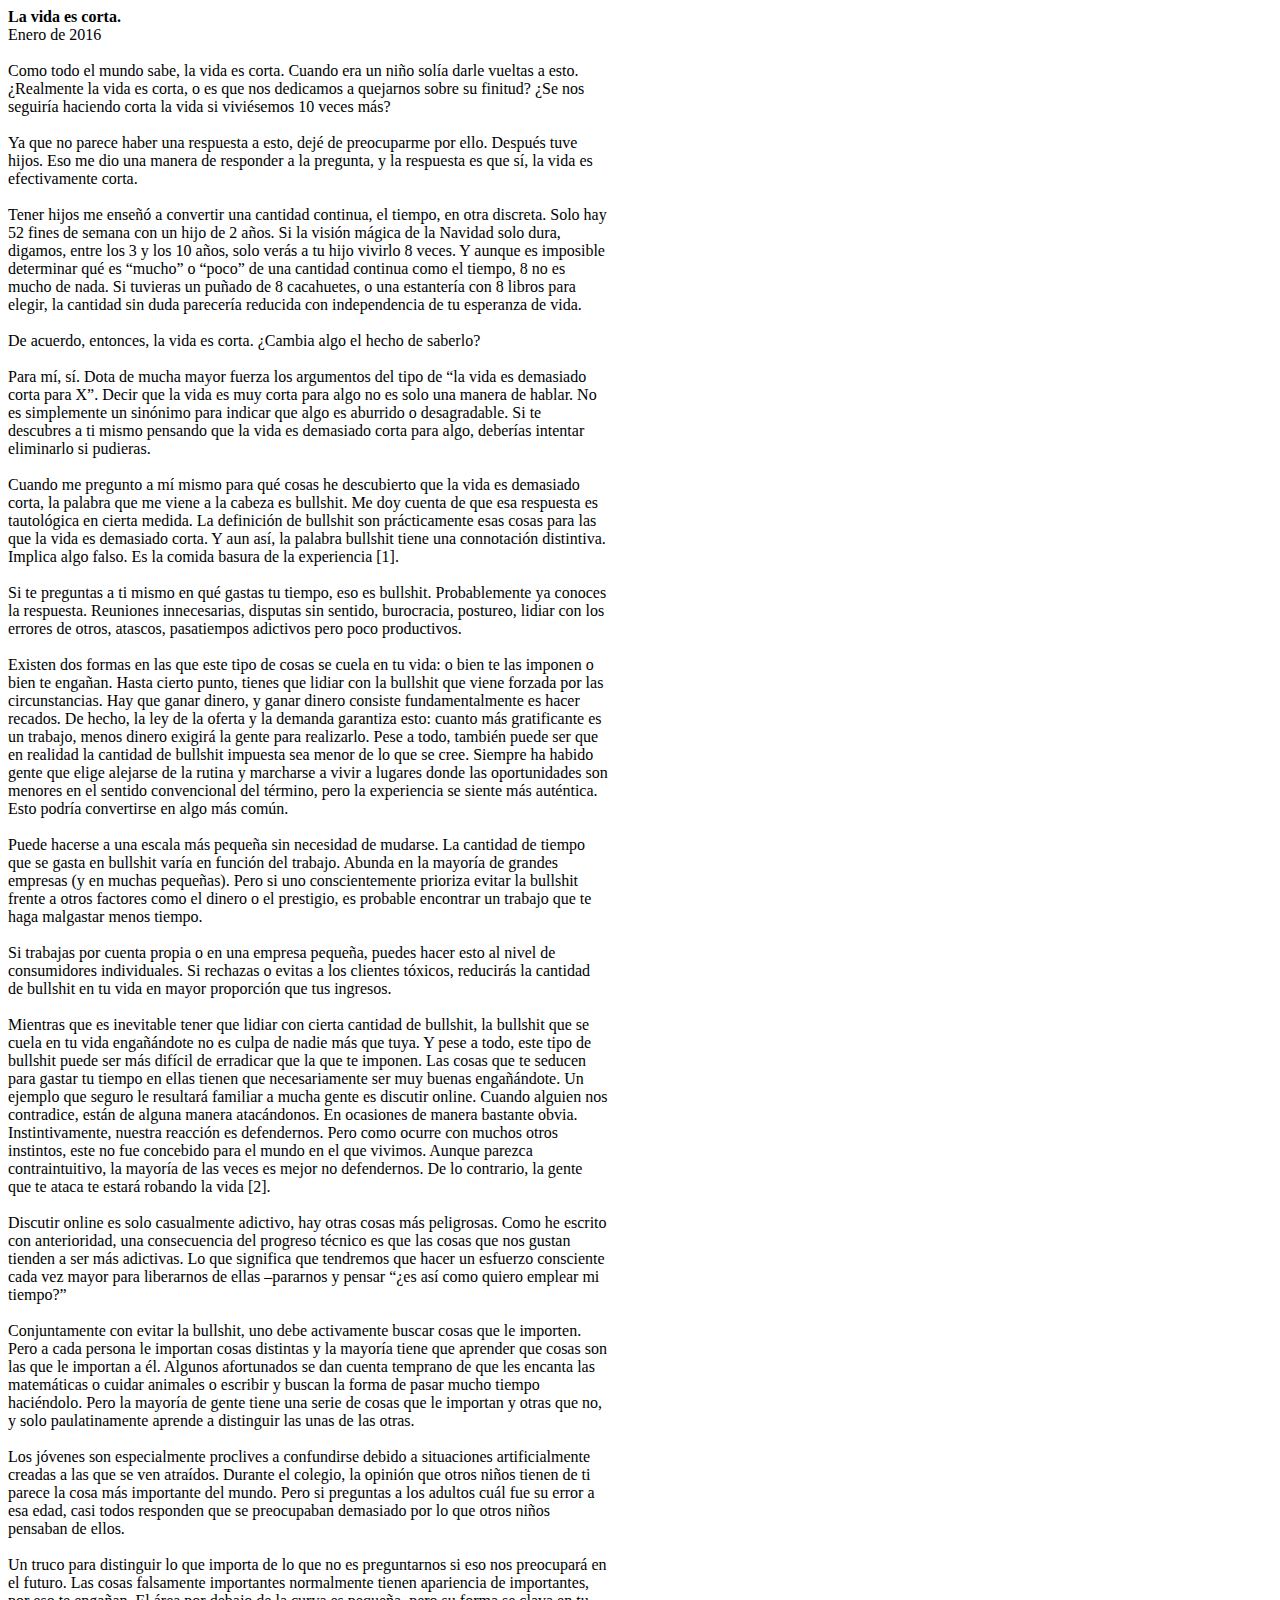
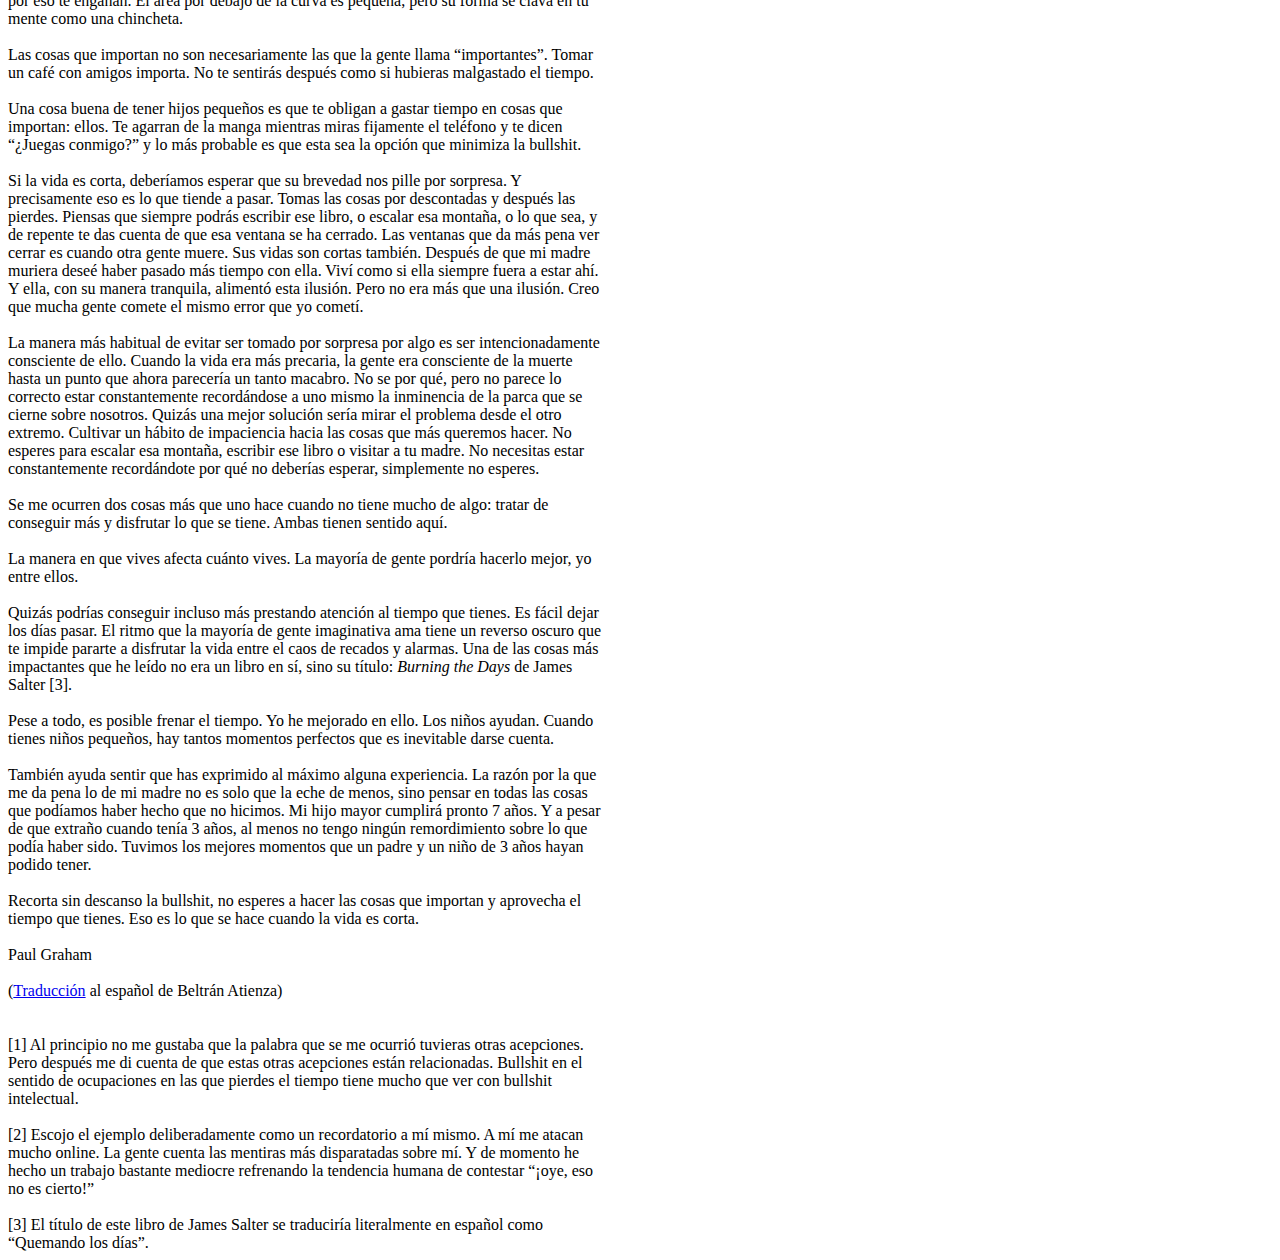
<file: external/la_vida_es_corta.html>
<!DOCTYPE html>
<html>
<title>La vida es corta, Paul Graham.</title>
<body>

<style>
    * {
      font-family: verdana;
    }

    div {
   word-wrap: break-word;
   width: 600px;
	}
</style>



<b>La vida es corta.</b> <br>
Enero de 2016 <br><br>
<div>
Como todo el mundo sabe, la vida es corta. Cuando era un niño solía darle vueltas a esto. ¿Realmente la vida es corta, o es que nos dedicamos a quejarnos sobre su finitud? ¿Se nos seguiría haciendo corta la vida si viviésemos 10 veces más? <br><br>

Ya que no parece haber una respuesta a esto, dejé de preocuparme por ello. Después tuve hijos. Eso me dio una manera de responder a la pregunta, y la respuesta es que sí, la vida es efectivamente corta. <br><br>

Tener hijos me enseñó a convertir una cantidad continua, el tiempo, en otra discreta. Solo hay 52 fines de semana con un hijo de 2 años. Si la visión mágica de la Navidad solo dura, digamos, entre los 3 y los 10 años, solo verás a tu hijo vivirlo 8 veces. Y aunque es imposible determinar qué es “mucho” o “poco” de una cantidad continua como el tiempo, 8 no es mucho de nada. Si tuvieras un puñado de 8 cacahuetes, o una estantería con 8 libros para elegir, la cantidad sin duda parecería reducida con independencia de tu esperanza de vida. <br><br>

De acuerdo, entonces, la vida es corta. ¿Cambia algo el hecho de saberlo? <br><br>

Para mí, sí. Dota de mucha mayor fuerza los argumentos del tipo de “la vida es demasiado corta para X”. Decir que la vida es muy corta para algo no es solo una manera de hablar. No es simplemente un sinónimo para indicar que algo es aburrido o desagradable. Si te descubres a ti mismo pensando que la vida es demasiado corta para algo, deberías intentar eliminarlo si pudieras. <br><br>

Cuando me pregunto a mí mismo para qué cosas he descubierto que la vida es demasiado corta, la palabra que me viene a la cabeza es bullshit. Me doy cuenta de que esa respuesta es tautológica en cierta medida. La definición de bullshit son prácticamente esas cosas para las que la vida es demasiado corta. Y aun así, la palabra bullshit tiene una connotación distintiva. Implica algo falso. Es la comida basura de la experiencia [1]. <br><br>

Si te preguntas a ti mismo en qué gastas tu tiempo, eso es bullshit. Probablemente ya conoces la respuesta. Reuniones innecesarias, disputas sin sentido, burocracia, postureo, lidiar con los errores de otros, atascos, pasatiempos adictivos pero poco productivos. <br><br>

Existen dos formas en las que este tipo de cosas se cuela en tu vida: o bien te las imponen o bien te engañan. Hasta cierto punto, tienes que lidiar con la bullshit que viene forzada por las circunstancias. Hay que ganar dinero, y ganar dinero consiste fundamentalmente es hacer recados. De hecho, la ley de la oferta y la demanda garantiza esto:  cuanto más gratificante es un trabajo, menos dinero exigirá la gente para realizarlo. Pese a todo, también puede ser que en realidad la cantidad de bullshit impuesta sea menor de lo que se cree. Siempre ha habido gente que elige alejarse de la rutina y marcharse a vivir a lugares donde las oportunidades son menores en el sentido convencional del término, pero la experiencia se siente más auténtica. Esto podría convertirse en algo más común. <br><br>

Puede hacerse a una escala más pequeña sin necesidad de mudarse. La cantidad de tiempo que se gasta en bullshit varía en función del trabajo. Abunda en la mayoría de grandes empresas (y en muchas pequeñas). Pero si uno conscientemente prioriza evitar la bullshit frente a otros factores como el dinero o el prestigio, es probable encontrar un trabajo que te haga malgastar menos tiempo. <br><br>

Si trabajas por cuenta propia o en una empresa pequeña, puedes hacer esto al nivel de consumidores individuales. Si rechazas o evitas a los clientes tóxicos, reducirás la cantidad de bullshit en tu vida en mayor proporción que tus ingresos. <br><br>

Mientras que es inevitable tener que lidiar con cierta cantidad de bullshit, la bullshit que se cuela en tu vida engañándote no es culpa de nadie más que tuya. Y pese a todo, este tipo de bullshit puede ser más difícil de erradicar que la que te imponen. Las cosas que te seducen para gastar tu tiempo en ellas tienen que necesariamente ser muy buenas engañándote. Un ejemplo que seguro le resultará familiar a mucha gente es discutir online. Cuando alguien nos contradice, están de alguna manera atacándonos. En ocasiones de manera bastante obvia. Instintivamente, nuestra reacción es defendernos. Pero como ocurre con muchos otros instintos, este no fue concebido para el mundo en el que vivimos. Aunque parezca contraintuitivo, la mayoría de las veces es mejor no defendernos. De lo contrario, la gente que te ataca te estará robando la vida [2]. <br><br>

Discutir online es solo casualmente adictivo, hay otras cosas más peligrosas. Como he escrito con anterioridad, una consecuencia del progreso técnico es que las cosas que nos gustan tienden a ser más adictivas. Lo que significa que tendremos que hacer un esfuerzo consciente cada vez mayor para liberarnos de ellas –pararnos y pensar “¿es así como quiero emplear mi tiempo?” <br><br>

Conjuntamente con evitar la bullshit, uno debe activamente buscar cosas que le importen. Pero a cada persona le importan cosas distintas y la mayoría tiene que aprender que cosas son las que le importan a él. Algunos afortunados se dan cuenta temprano de que les encanta las matemáticas o cuidar animales o escribir y buscan la forma de pasar mucho tiempo haciéndolo. Pero la mayoría de gente tiene una serie de cosas que le importan y otras que no, y solo paulatinamente aprende a distinguir las unas de las otras. <br><br>

Los jóvenes son especialmente proclives a confundirse debido a situaciones artificialmente creadas a las que se ven atraídos. Durante el colegio, la opinión que otros niños tienen de ti parece la cosa más importante del mundo. Pero si preguntas a los adultos cuál fue su error a esa edad, casi todos responden que se preocupaban demasiado por lo que otros niños pensaban de ellos. <br><br>

Un truco para distinguir lo que importa de lo que no es preguntarnos si eso nos preocupará en el futuro. Las cosas falsamente importantes normalmente tienen apariencia de importantes, por eso te engañan. El área por debajo de la curva es pequeña, pero su forma se clava en tu mente como una chincheta. <br><br>

Las cosas que importan no son necesariamente las que la gente llama “importantes”. Tomar un café con amigos importa. No te sentirás después como si hubieras malgastado el tiempo. <br><br>

Una cosa buena de tener hijos pequeños es que te obligan a gastar tiempo en cosas que importan: ellos. Te agarran de la manga mientras miras fijamente el teléfono y te dicen “¿Juegas conmigo?” y lo más probable es que esta sea la opción que minimiza la bullshit. <br><br>

Si la vida es corta, deberíamos esperar que su brevedad nos pille por sorpresa. Y precisamente eso es lo que tiende a pasar. Tomas las cosas por descontadas y después las pierdes. Piensas que siempre podrás escribir ese libro, o escalar esa montaña, o lo que sea, y de repente te das cuenta de que esa ventana se ha cerrado. Las ventanas que da más pena ver cerrar es cuando otra gente muere. Sus vidas son cortas también. Después de que mi madre muriera deseé haber pasado más tiempo con ella. Viví como si ella siempre fuera a estar ahí. Y ella, con su manera tranquila, alimentó esta ilusión. Pero no era más que una ilusión. Creo que mucha gente comete el mismo error que yo cometí. <br><br>

La manera más habitual de evitar ser tomado por sorpresa por algo es ser intencionadamente consciente de ello. Cuando la vida era más precaria, la gente era consciente de la muerte hasta un punto que ahora parecería un tanto macabro. No se por qué, pero no parece lo correcto estar constantemente recordándose a uno mismo la inminencia de la parca que se cierne sobre nosotros. Quizás una mejor solución sería mirar el problema desde el otro extremo. Cultivar un hábito de impaciencia hacia las cosas que más queremos hacer. No esperes para escalar esa montaña, escribir ese libro o visitar a tu madre. No necesitas estar constantemente recordándote por qué no deberías esperar, simplemente no esperes. <br><br>

Se me ocurren dos cosas más que uno hace cuando no tiene mucho de algo: tratar de conseguir más y disfrutar lo que se tiene. Ambas tienen sentido aquí. <br><br>

La manera en que vives afecta cuánto vives. La mayoría de gente pordría hacerlo mejor, yo entre ellos. <br><br>

Quizás podrías conseguir incluso más prestando atención al tiempo que tienes. Es fácil dejar los días pasar. El ritmo que la mayoría de gente imaginativa ama tiene un reverso oscuro que te impide pararte a disfrutar la vida entre el caos de recados y alarmas. Una de las cosas más impactantes que he leído no era un libro en sí, sino su título: <i>Burning the Days</i> de James Salter [3]. <br><br>

Pese a todo, es posible frenar el tiempo. Yo he mejorado en ello. Los niños ayudan. Cuando tienes niños pequeños, hay tantos momentos perfectos que es inevitable darse cuenta. <br><br>

También ayuda sentir que has exprimido al máximo alguna experiencia. La razón por la que me da pena lo de mi madre no es solo que la eche de menos, sino pensar en todas las cosas que podíamos haber hecho que no hicimos. Mi hijo mayor cumplirá pronto 7 años. Y a pesar de que extraño cuando tenía 3 años, al menos no tengo ningún remordimiento sobre lo que podía haber sido. Tuvimos los mejores momentos que un padre y un niño de 3 años hayan podido tener. <br><br>

Recorta sin descanso la bullshit, no esperes a hacer las cosas que importan y aprovecha el tiempo que tienes. Eso es lo que se hace cuando la vida es corta. <br><br>

Paul Graham <br><br>
(<a href="http://www.paulgraham.com/vb.html">Traducción</a> al español de Beltrán Atienza)

<br><br><br>

[1] Al principio no me gustaba que la palabra que se me ocurrió tuvieras otras acepciones. Pero después me di cuenta de que estas otras acepciones están relacionadas. Bullshit en el sentido de ocupaciones en las que pierdes el tiempo tiene mucho que ver con bullshit intelectual.

<br><br>

[2] Escojo el ejemplo deliberadamente como un recordatorio a mí mismo. A mí me atacan mucho online. La gente cuenta las mentiras más disparatadas sobre mí. Y de momento he hecho un trabajo bastante mediocre refrenando la tendencia humana de contestar “¡oye, eso no es cierto!”

<br><br>

[3] El título de este libro de James Salter se traduciría literalmente en español como  “Quemando los días”.


</div>

</body>
</html>
</file>
